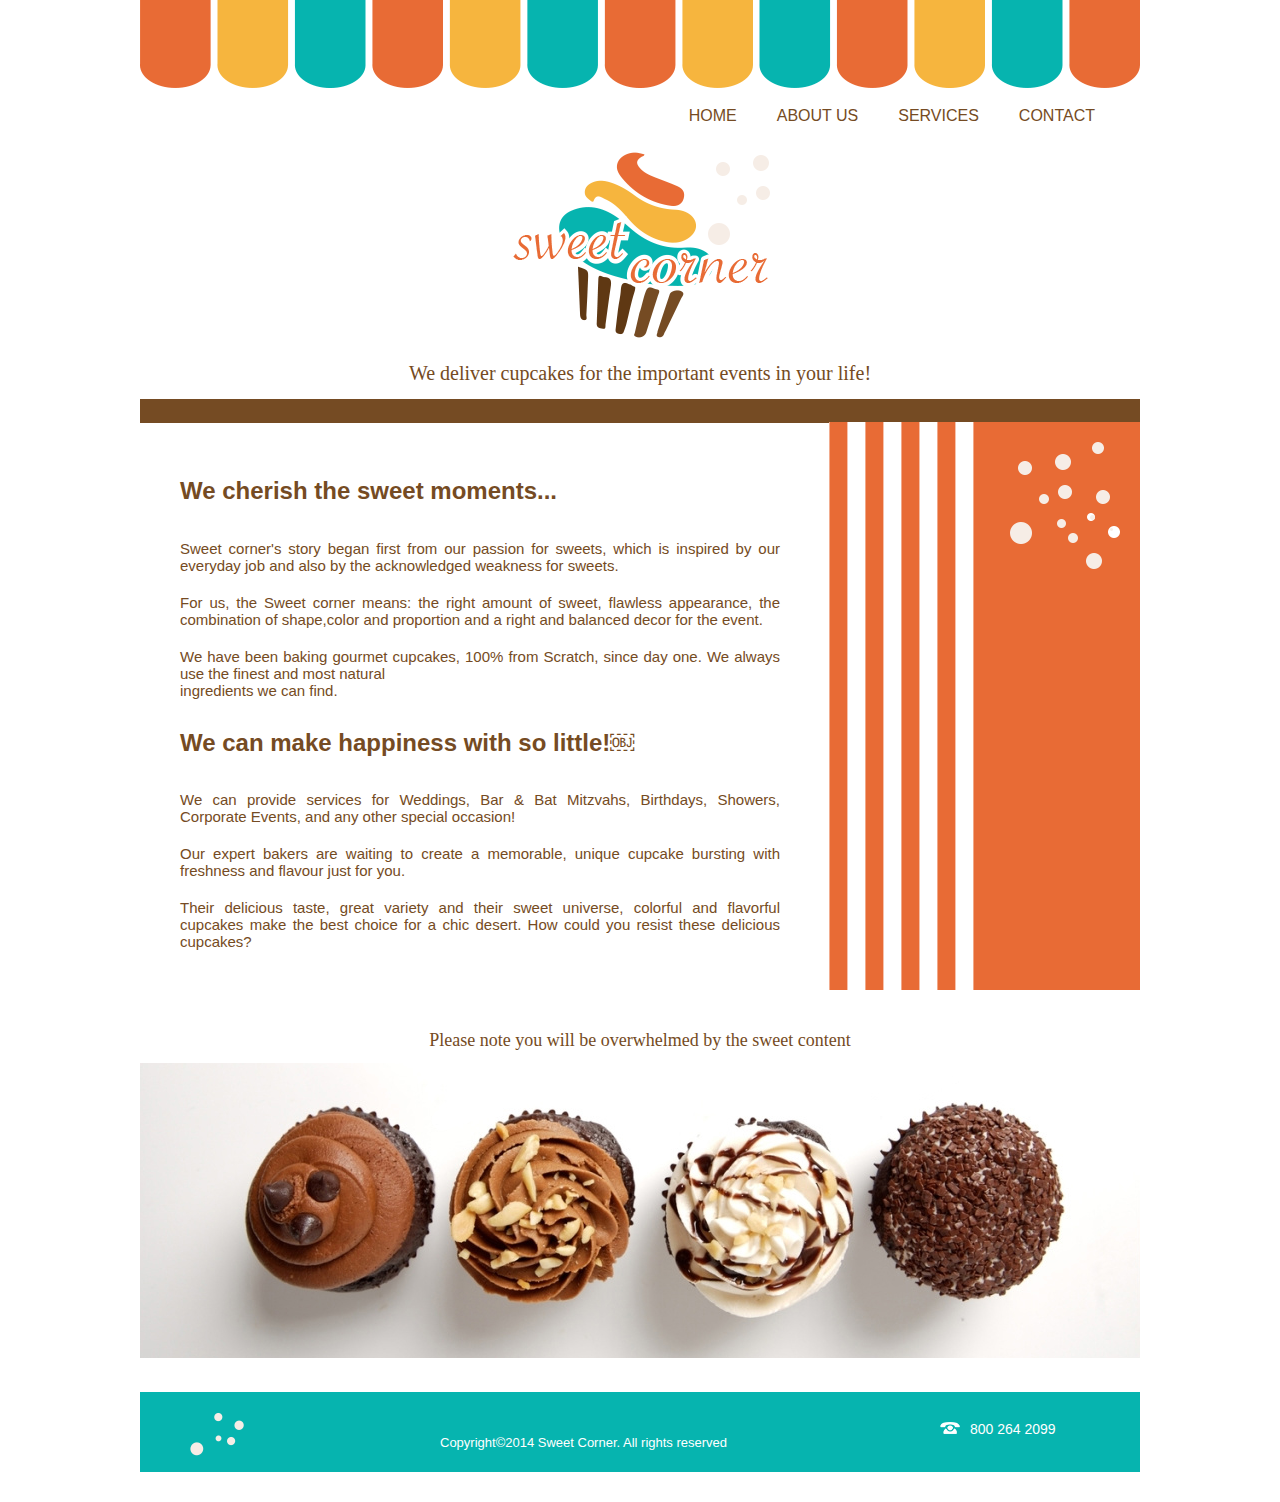
<file: index.html>
<!DOCTYPE html>
<html>
<head>
    <link type="text/css" rel="stylesheet" href="style.css">
    <script src="https://ajax.googleapis.com/ajax/libs/jquery/2.1.3/jquery.min.js"></script>
    <script type="text/javascript" src="main.js"></script>
    
    <title>Sweet Corner Home Page</title>
</head>

<header>
    <div class="top">
        <img src="images/header.png">
        <div class="nav_bar">
            <ul class="nav">
            </ul>
        </div>
    <div class="main_pic">
    </div>
    <div class="ad1">
            <h1>We deliver cupcakes for the important events in your life!</h1>
    </div>
    </div>
    <div class="separator">
    </div>
</header>
<!-------------[ mid-top info section ]------------->
<body>
<section id="main_content">
    
    

</section>
</body>
<!-------------[ footer section ]------------->
    <footer>
        <div class="bottom_logo_container"><img src="images/dots-footer.png"></div>
            <div class="copyright">
                <p>Copyright©2014 Sweet Corner. All rights reserved</p>
            </div>
        <div class="phone">
            <p><img src="images/phone.png">800 264 2099</p>
        </div>
    </footer>

</html>
</file>
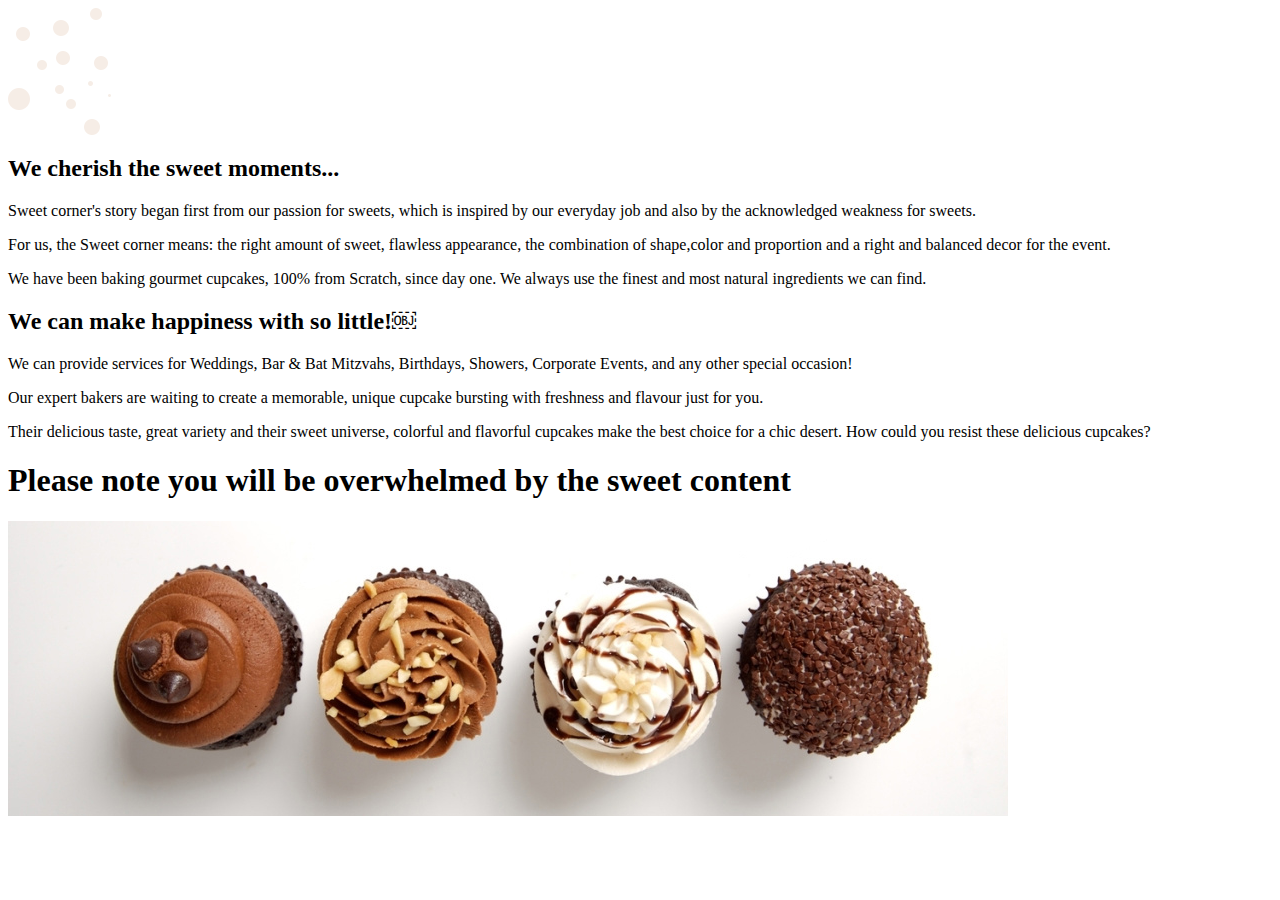
<file: home.html>
<body>
<!-------------[ mid-top info section ]------------->
<section>
<div class="section_home">
        <div class="mid_home"><img src="images/dots-box2.png"></div>
            <div class="info_home">
                
<h2>We cherish the sweet moments...</h2>

<p>Sweet corner's story began first from our passion for sweets, which is inspired by our everyday job and also by the acknowledged weakness for sweets.</p>
<p>For us, the Sweet corner means: the right amount of sweet, flawless appearance, the combination of shape,color and proportion and a right and balanced decor for the event.</p>
<p>We have been baking gourmet cupcakes, 100% from Scratch, since day one. We always use the finest and most natural
ingredients we can find.</p>

<h2>We can make happiness with so little!￼</h2>

<p>We can provide services for Weddings, Bar & Bat Mitzvahs, Birthdays, Showers, Corporate Events, and any other special occasion!</p>

<p>Our expert bakers are waiting to create a memorable, unique cupcake bursting with freshness and flavour just for you.</p>

<p>Their delicious taste, great variety and their sweet universe, colorful and flavorful cupcakes make the best choice for a chic desert. How could you resist these delicious cupcakes?</p>
            </div></div>
<!-------------[ mid-bottom section ]------------->
   <div class="mid_home_bottom">         
    <div class="ad2">
                <h1>Please note you will be overwhelmed by the sweet content</h1>
            </div>
        <div class="bottom_pic"><img src="images/cupcakes.png"></div>
</div>
    </section>
</body>
</file>
<file: style.css>
/*------[ header section ]------------*/
/*------[ reused section ]------*/

body {
    width: 1000px;
    margin: 0 auto;
}

.top {
    position: relative;
    margin: 0 auto;
    width: 1000px;
    height: auto;
}

.nav {
    margin: 15px 15px 20px 5px;
    widows: 1000px;
    position: relative;
    text-align: right;
}

.nav li, a {
    list-style: none;
    display: inline;
    margin: 5px;
    margin-right: 15px;
    color: #754b23;
    text-align: right;
    font-family: sans-serif;
    text-decoration: none;
    text-transform: uppercase;
}

.nav a:hover {
    color: #06b4af;
    cursor: pointer;
}


.main_pic {
    background-image: url(images/logo.png);
    background-repeat: no-repeat;
    width: 1000px;
    height: 200px;
    display: inline-block;
    background-position: center;
    
}

.ad1 h1 {
    position: relative;
    font-family: cursive;
    text-align: center;
    color: #754b23;
    font-size: 20px;
    font-weight: 400;
    
}

.separator {
    position: relative;
    display: inline-block;
    height: 24px;
    width: 1000px;
    background-color: #754b23;
    margin: 0 auto;
}

/*---------------[ footer section ]------------*/


footer {
    position: relative;
    background-color: #06b4af;
    margin-top: 30px;
    margin-bottom: 30px;
    height: 80px;
    width: 1000px;
}

.bottom_logo_container {
    position: absolute;
    display: inline-block;
    width: 1000px;
    height: 80px;
}

.bottom_logo_container img {
    position: absolute;
    display: inline-block;
    top: 20px;
    left: 50px;
}

.copyright {
    width: 600px;
    text-align: center;
    padding: 0px;
}

.copyright p {
    position: absolute;
    display: inline-block;
    top: 30px;
    color: #fff;
    font-size: 13px;
    text-align: center;
    
}

.phone {
    height: 50%;
    width: 200px;
    position: relative;
    display: inline-flex;
    float: right;
    margin-top: 15px;
}

.phone img {
    position: relative;
    display: inline;
    margin-right: 10px;
    text-align: right;
}

.phone p {
    color: #fff;
    font-size: 14px;
}
/*---------------[ footer section END ]------------*/


/*------------------------------------*/
/*-----------[ home page ]------------*/
/*------------------------------------*/


/*-----[ mid-top info section ]-----*/
.section_home {
    margin-top: -5px;
    position: relative;
    display: inline-block;
    width: 1000px;
    height: auto; 
    background-image: url(images/strips2.png);
    background-repeat: repeat-y;
    background-position: right;
}


.mid_home {
    position: relative;
    display: inline-block;
    width 100px;
    height: 400px;
    float: right;
    margin: 20px;
}

.info_home {
    position: relative;
    display: inline-block;
    width: 600px;
    height: auto;
    margin: 25px 30px 25px 40px;
}
.info_home h2, p {
    font-family: sans-serif;
    color: #754b23;
    text-align: left;
}

.info_home h2 {
    margin-top 30px;
    padding-bottom: 10px;
    padding-top: 10px;
    font-weight: 600;
}

.info_home p {
    font-size: 15px;
    padding-top: 5px;
    text-align: justify;
}

/*-----[ mid-bottom section ]-----*/

.ad2 h1 {
    position: relative;
    font-family: monotype cursiva, cursive;
    font-weight: 100;
    text-align: center;
    color: #754b23;
    font-size: 18px;
    margin-top: 40px;
}

.bottom_pic {
    width: 1000px;
}

.mid_home_bottom {
    margin-bottom: 0px;
}

/*--------------------------------------*/
/*-----------[ contact page ]-----------*/
/*--------------------------------------*/


/*-----[ contact mid-top ]-----*/
.section_contact {
    margin-top: 0px;
    position: relative;
    display: inline-flex;
    width: 1000px;
    height: 480px;
}

.info_contact {
    width: 480px;
    margin: 0px 30px 25px 40px;
}

.info_contact h2, p, a {
    font-family: sans-serif;
    color: #754b23;
    text-align: left;
    white-space: pre-wrap;
}

.info_contact h2 {
    padding: 20px 0px 20px 0px;
}

.info_contact p {
    font-size: 16px;
}

.info_contact a {
    color: #06b4af;
    left: 0px;
    font-size: 16px;
    text-decoration: none;
    text-transform: none;
}

.info_contact a:hover {
    text-decoration: underline;
    color: #e86b35;
}


.mid_pic_up {
    float: right;
    padding-right: 100px;
}

form {
    font-family: sans-serif;
    padding-top: 20px;
    height: 500px;
    width: 310px;
    color: #754b23;
    margin-left: 40px;
}

form h2 {
    font-size: 22px;
}

input {
    width: 310px;
    height: 35px;
    margin: 7px 0px;
    
}

textarea {
    width: 310px;
    height: 115px;
    margin-top: 7px;
}

input, textarea {
    border: none;
    box-sizing: border-box;
    padding: 5px;
    font-family: sans-serif;
    color: #754b23;
}

.input1 {
    background-color: #e86b35;
}

.input2 {
    background-color: #f6b53e;
}

.input3 {
    background-color: #06b4af
}

button {
    font-family: sans-serif;
    margin-top: 7px;
    float: right;
    color: #fff;
    background-color: #06b4af;
    width: 155px;
    height: 35px;
    cursor: pointer;
    border: 0px none;
}

::-webkit-input-placeholder { /* WebKit browsers */
    color:    #754b23;
}
:-moz-placeholder { /* Mozilla Firefox 4 to 18 */
   color:    #754b23;
}
::-moz-placeholder { /* Mozilla Firefox 19+ */
   color:    #754b23;
}
:-ms-input-placeholder { /* Internet Explorer 10+ */
   color:    #754b23;
}

/*-----[ contact mid-bottom ]-----*/

.contact_hours {
    width: 1000px;
    height: 250px;
    position: relative;
}

.contact_hours h1 {
    font-size: 18px;
    font-family: sans-serif;
    color: #754b23;
    margin-left: 50px;
}

table {
    margin-left: 50px;
}

table tr {
}

table td {
    background-color: #f6ede6;
    height: 35px;
    text-align: center;
    color: #754b23;
    font-weight: 400;
    font-size: 13px;
    font-family: sans-serif;
}

.days {
    width: 152px;
}

.hours {
    width: 218px;
}

.mid_pic_bottom {
    position: absolute;
    display: inline-block;
    top: 50px;
    right: 250px;
} 


/*---------------------------------------*/
/*-----------[ services page ]-----------*/
/*---------------------------------------*/

.section_services {
    margin-top: -5px;
    position: relative;
    display: inline-block;
    width: 1000px;
    height: 890px; 
    background-image: url(images/strips1.png);
    background-repeat: repeat-y;
    background-position: right;
}
.mid_services {
    width 100px;
    height: 400px;
    float: right;
    margin-right: 220px;
    margin-top: 120px;
}

.info_services {
    position: relative;
    display: inline-block;
    width: 580px;
    height: auto;
    margin: 25px 0px 0px 50px;
}
.info_services h2, p {
    font-family: sans-serif;
    color: #754b23;
    text-align: left;
}

.info_services h2 {
    margin-top 10px;
    font-weight: 600;
}

.info_services p {
    font-size: 16px;
    margin-top: -5px;
    text-align: justify;
}

.bottom_pic_services {
    margin-top: 50px;
    margin-bottom: 30px;
}

/*---------------------------------------*/
/*-----------[ about us page ]-----------*/
/*---------------------------------------*/


.section_about {
    margin-top: -5px;
    position: relative;
    display: inline-block;
    width: 1000px;
    height: 400px; 
    background-image: url(images/strips1.png);
    background-repeat: repeat-y;
    background-position: right;
}
.mid_about {
    width 100px;
    height: 200px;
    float: right;
    margin-right: 220px;
    margin-top: 120px;
}

.info_about {
    position: relative;
    display: inline-block;
    width: 580px;
    height: auto;
    margin: 25px 0px 0px 50px;
}
.info_about h2, p {
    font-family: sans-serif;
    color: #754b23;
    text-align: left;
}

.info_about h2 {
    margin-top 30px;
    font-weight: 600;
}

.info_about p {
    font-size: 16px;
    margin-top: -5px;
    text-align: justify;
}

.bottom_pic_about {
    margin-top: 30px;
    margin-bottom: 30px;
}
</file>
